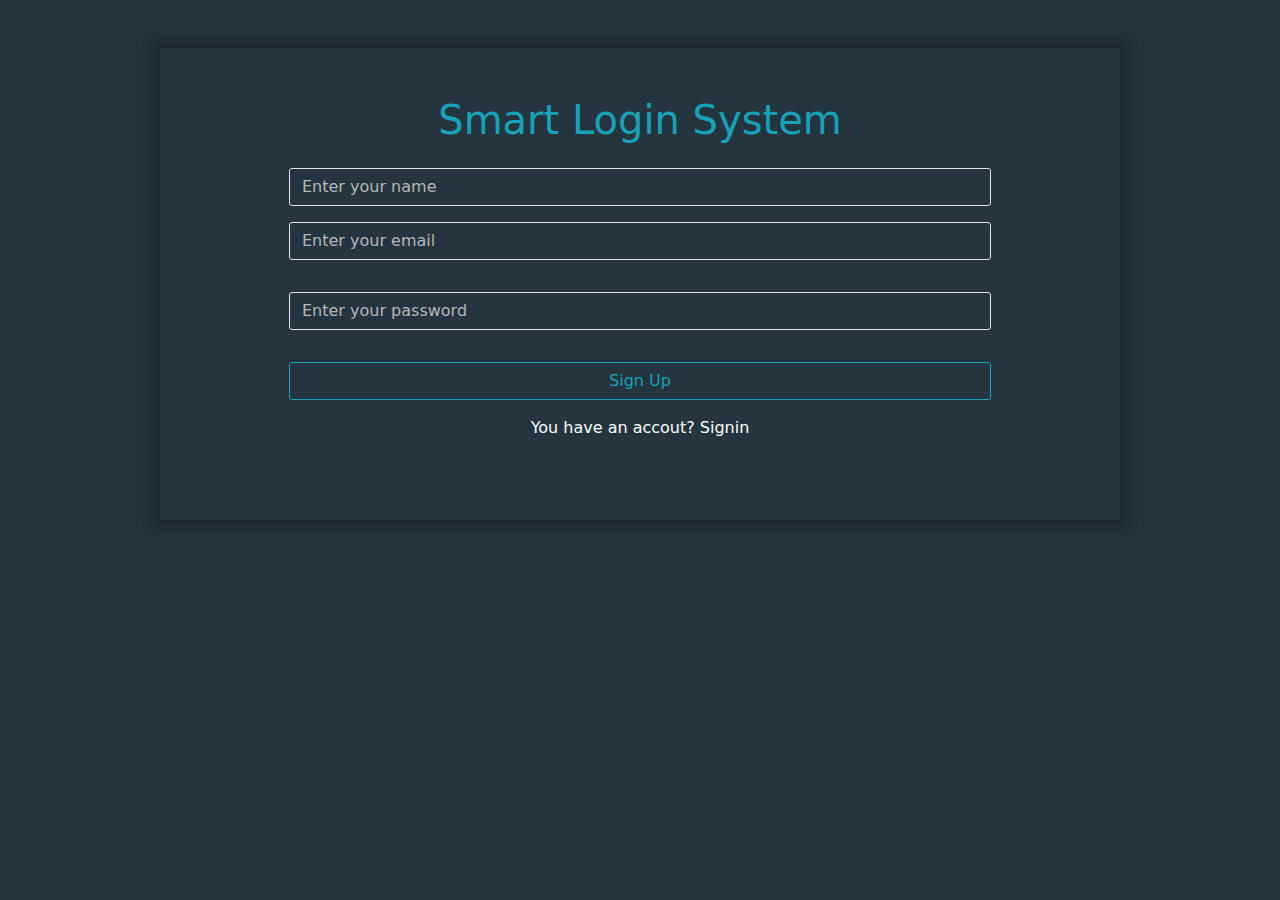
<file: index.html>
<!DOCTYPE html>
<html lang="en">
  <head>
    <meta charset="UTF-8" />
    <meta name="viewport" content="width=device-width, initial-scale=1.0" />
    <title>Login</title>

    <link rel="stylesheet" href="./css/bootstrap.min.css" />
    <link rel="stylesheet" href="./css/style.css" />
  </head>
  <body>
    <section class="my-5">
      <div class="container text-center shadow-lg py-5 w-75">
        <h1>Smart Login System</h1>

        <div class="d-flex flex-column align-items-center py-3">
          <input
            id="nameInput"
            type="text"
            class="form-control w-75"
            placeholder="Enter your name"
          />

          <input
            id="emailInput"
            type="text"
            class="form-control my-3 w-75"
            placeholder="Enter your email"
          />

          <input
            id="passwordInput"
            type="password"
            class="form-control w-75 my-3"
            placeholder="Enter your password"
          />

          <span class="d-none text-danger"></span>

          <button class="form-control my-3 w-75 signUp" type="submit">
            Sign Up
          </button>

          <p class="text-white">
            You have an accout? <a href="login.html">Signin</a>
          </p>
        </div>
      </div>
    </section>

    <script src="./js/bootstrap.bundle.min.js"></script>
    <script src="./js/index.js"></script>
  </body>
</html>
</file>
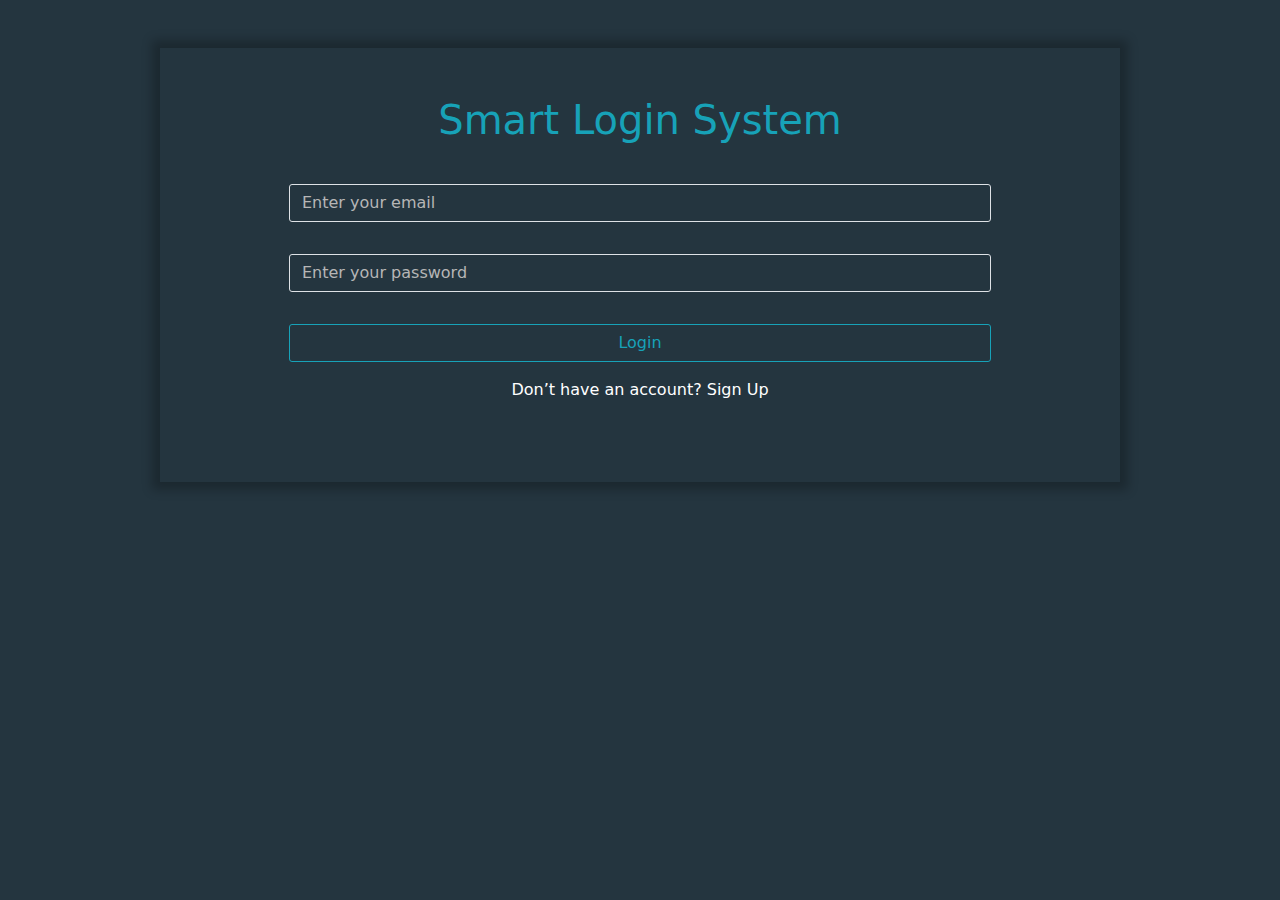
<file: login.html>
<!DOCTYPE html>
<html lang="en">
  <head>
    <meta charset="UTF-8" />
    <meta name="viewport" content="width=device-width, initial-scale=1.0" />
    <title>Login</title>

    <link rel="stylesheet" href="./css/bootstrap.min.css" />

    <link rel="stylesheet" href="./css/style.css" />
  </head>
  <body>
    <section class="my-5">
      <div class="container text-center shadow-lg py-5 w-75">
        <h1>Smart Login System</h1>

        <div class="d-flex flex-column align-items-center py-3">
          <input
            id="emailInputlogin"
            type="text"
            class="form-control my-3 w-75"
            placeholder="Enter your email"
          />

          <input
            id="passwordInputlogin"
            type="password"
            class="form-control w-75 my-3"
            placeholder="Enter your password"
          />

          <span class="d-none text-danger"></span>

          <button class="form-control my-3 w-75" type="submit">Login</button>

          <p class="text-white">
            Don’t have an account? <a href="index.html">Sign Up</a>
          </p>
        </div>
      </div>
    </section>

    <script src="./js/bootstrap.bundle.min.js"></script>
    <script src="./js/login.js"></script>
  </body>
</html>
</file>
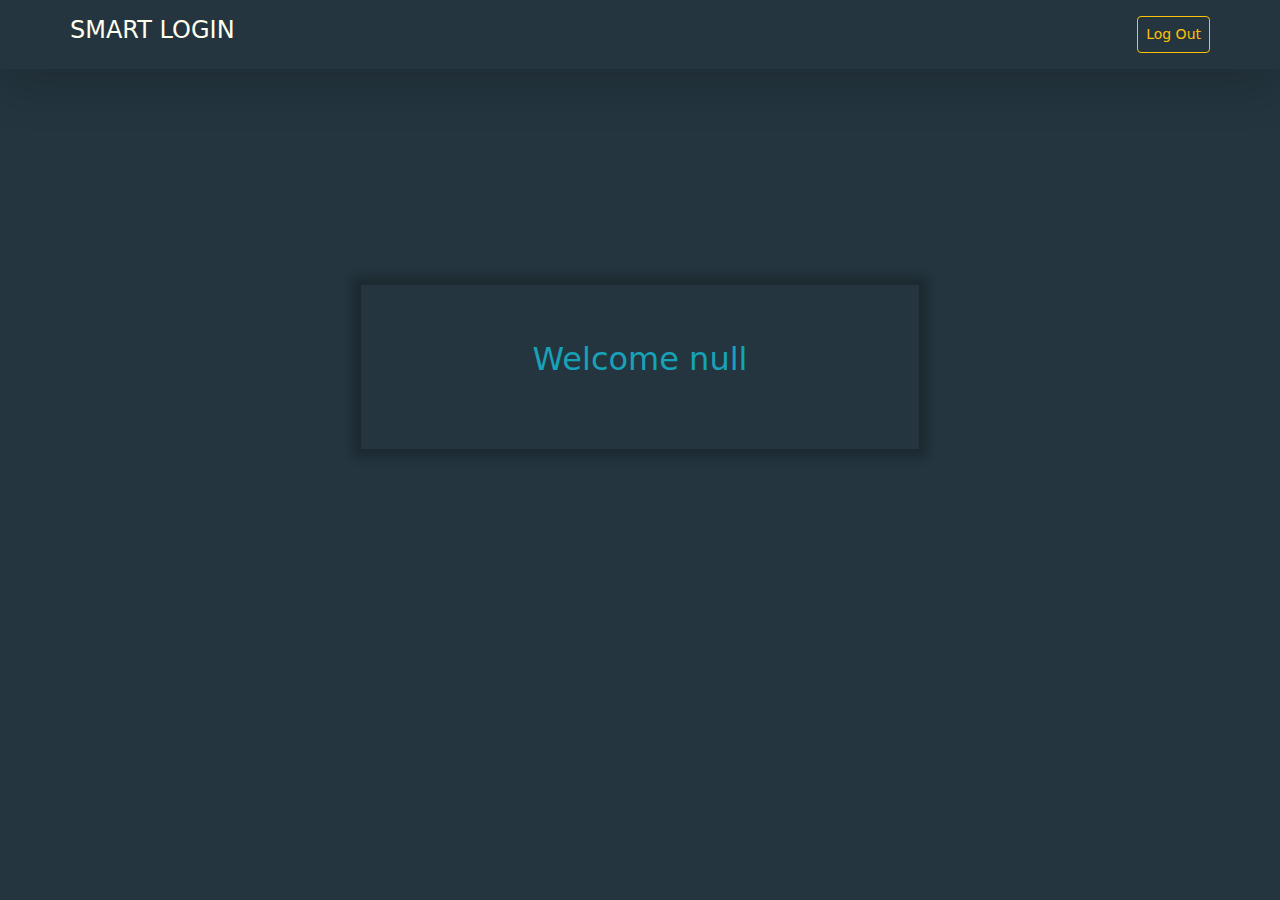
<file: welcome.html>
<!DOCTYPE html>
<html lang="en">
  <head>
    <meta charset="UTF-8" />
    <meta name="viewport" content="width=device-width, initial-scale=1.0" />
    <title>Login</title>

    <link rel="stylesheet" href="./css/bootstrap.min.css" />

    <link rel="stylesheet" href="./css/welcome.css" />
  </head>
  <body>
    <div class="shadow-lg" style="padding-inline: 70px">
      <div class="d-flex justify-content-between py-3">
        <h4>SMART LOGIN</h4>

        <button class="btn btn-outline-warning btn-sm">Log Out</button>
      </div>
    </div>

    <div
      class="container d-flex justify-content-center align-items-center my-5"
    >
      <div
        class="welcom-box d-flex justify-content-center align-items-center w-50 m-auto"
      >
        <p class="fs-2" style="color: #17a2b8">Welcome</p>
      </div>
    </div>

    <script src="./js/bootstrap.bundle.min.js"></script>
    <script src="./js/welcome.js"></script>
  </body>
</html>
</file>
<file: css/style.css>
body {
  background-color: var(--main-color);
  color: #fff;
}

:root {
  --bs-border-radius: 3px;
  --main-color: #24353f;
  --second-color: #17a2b8;
  --white-color: #fff;
}

.container {
  background-color: var(--main-color);
}

.shadow-lg {
  box-shadow: 0 0 10px 8px #0000003e !important;
}
h1 {
  color: var(--second-color);
}
input {
  color: var(--white-color) !important;
}

input,
button {
  background-color: var(--main-color) !important;
}

button {
  color: var(--second-color) !important;
  border-color: var(--second-color) !important;
  transition: all 0.3s !important;
}

button:hover {
  background-color: var(--second-color) !important;
  color: var(--white-color) !important;
}

input::placeholder {
  color: #b6b6b6 !important;
}

.form-control {
  border-radius: var(--bs-border-radius);
}
.form-control:focus {
  box-shadow: none !important ;
}

a {
  text-decoration: none;
  color: #fff;

  transition: text-decoration 0.5s;
}

a:hover {
  text-decoration: underline;
}
</file>
<file: css/welcome.css>
body {
  background-color: #24353f;
  color: #ffe;
}

.container {
  height: 500px;
}

.welcom-box {
  background-color: #24353f;
  box-shadow: 0 0 10px 8px #0000003e !important;
  width: 500px;
  text-align: center;
  padding: 50px !important;
}

button {
  color: rgba(255, 255, 255, 0.5);

  transition: color 0.5s;
}

button:hover {
  color: #fff;
}
</file>
